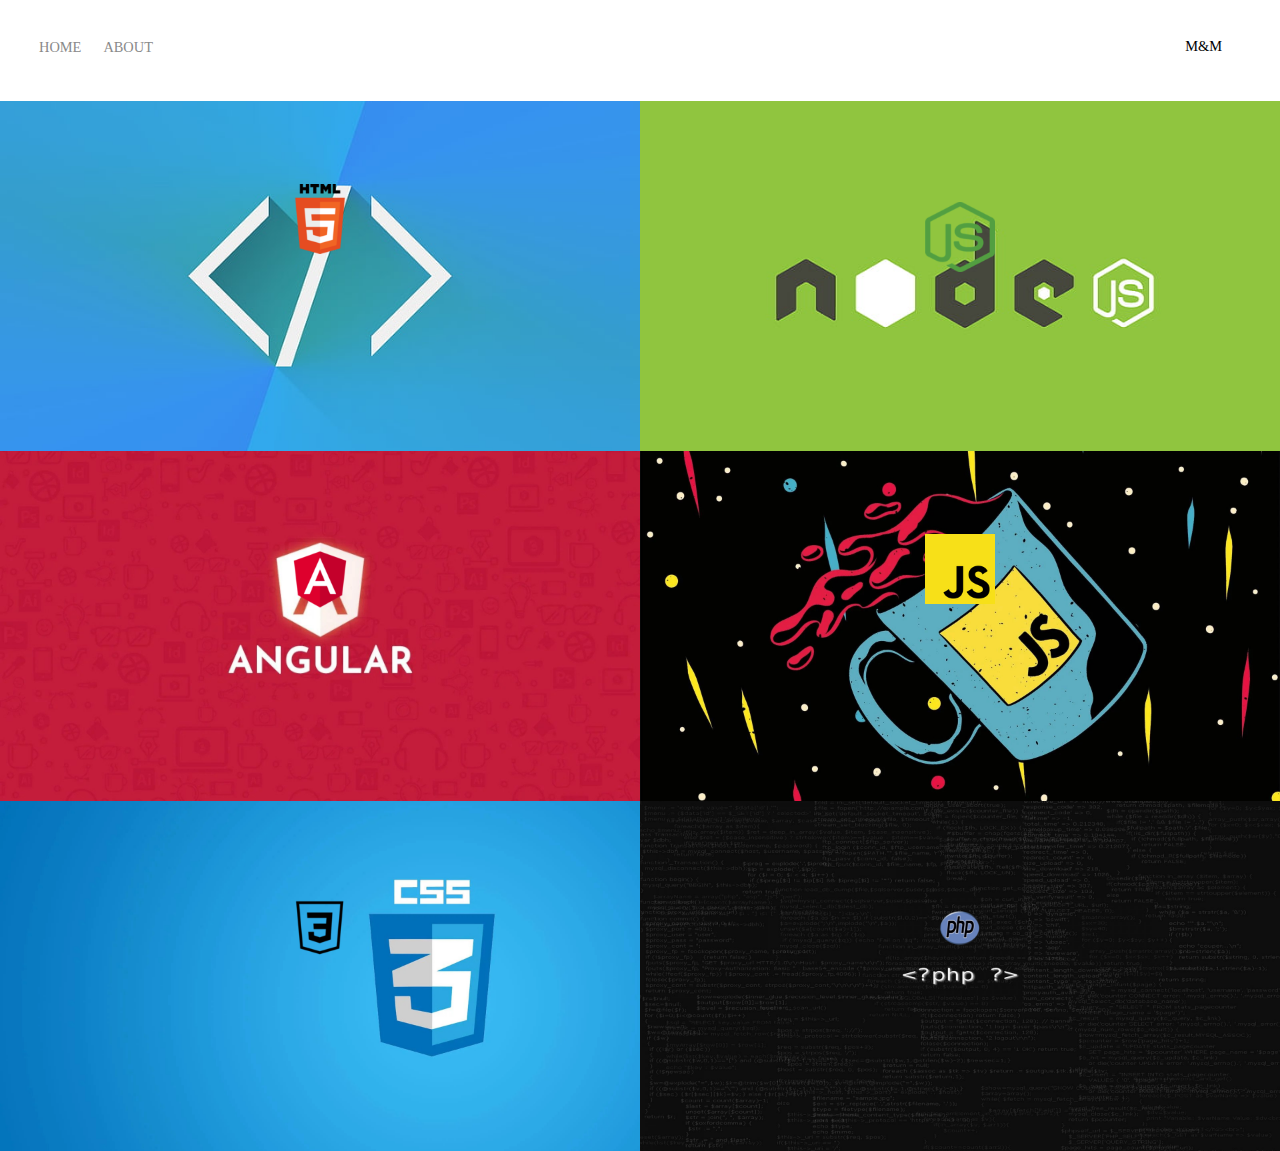
<file: index.html>
<!DOCTYPE html>
<html lang="en">
  <head>
    <meta charset="UTF-8" />
    <meta http-equiv="X-UA-Compatible" content="IE=edge" />
    <meta name="viewport" content="width=device-width, initial-scale=1.0" />
    <title>Document</title>
    <link rel="stylesheet" href="stylesheet.css" />
  </head>
  <body>
    <div class="conatainer">
      <div class="nav-wrapper">
        <div class="left-side">
          <div class="nav-link-wrapper">
            <a href="index.html">Home</a>
          </div>
          <div class="nav-link-wrapper">
            <a href="about.html">About</a>
          </div>
        </div>
        <div class="left-side">
          <div class="brand">
            <div>M&M</div>
          </div>
        </div>
      </div>
      <div class="content-wrapper">
        <div class="items-wrapper">
          <div class="item-wrapper">
            <div
              class="img-background"
              style="background-image: url(images/html-wallpaper.jpg)"
            ></div>
            <div class="img-text-wrapper">
              <div class="logo-wrapper">
                <img src="images/html-logo.png" alt="HTML logo" />
              </div>
              <div class="subtitle">
                The HyperText Markup Language or HTML is the standard markup
                language for documents designed to be displayed in a web
                browser. It can be assisted by technologies such as Cascading
                Style Sheets and scripting languages such as JavaScript
              </div>
            </div>
          </div>
          <div class="item-wrapper">
            <div
              class="img-background"
              style="background-image: url(images/node-js-wallpaper.jpg)"
            ></div>
            <div class="img-text-wrapper">
              <div class="logo-wrapper">
                <img src="images/Nod-js-logo.png" alt="Node Js Logo " />
              </div>
              <div class="subtitle">
                Node.js is an open-source, cross-platform, back-end JavaScript
                runtime environment that runs on the V8 engine and executes
                JavaScript code outside a web browser.
              </div>
            </div>
          </div>
          <div class="item-wrapper">
            <div
              class="img-background"
              style="background-image: url(images/Angular-wallpaper.jpg)"
            ></div>
            <div class="img-text-wrapper">
              <div class="logo-wrapper">
                <img src="images/Angular-logo.png" alt="Angular Logo" />
              </div>
              <div class="subtitle">
                Angular is a TypeScript-based free and open-source web
                application framework led by the Angular Team at Google and by a
                community of individuals and corporations. Angular is a complete
                rewrite from the same team that built AngularJS
              </div>
            </div>
          </div>
          <div class="item-wrapper">
            <div
              class="img-background"
              style="background-image: url(images/Js-wallpaper.jpg)"
            ></div>
            <div class="img-text-wrapper">
              <div class="logo-wrapper">
                <img src="images/Js Logo.png" alt="Javscript logo" />
              </div>
              <div class="subtitle">
                JavaScript, often abbreviated JS, is a programming language that
                is one of the core technologies of the World Wide Web, alongside
                HTML and CSS. Over 97% of websites use JavaScript on the client
                side for web page behavior, often incorporating third-party
                librariest
              </div>
            </div>
          </div>
          <div class="item-wrapper">
            <div
              class="img-background"
              style="background-image: url(images/CSS-Wallpaper.jpg)"
            ></div>
            <div class="img-text-wrapper">
              <div class="logo-wrapper">
                <img src="images/CSS-logo.png" alt="Css Logo" />
              </div>
              <div class="subtitle">
                Cascading Style Sheets is a style sheet language used for
                describing the presentation of a document written in a markup
                language such as HTML. CSS is a cornerstone technology of the
                World Wide Web, alongside HTML and JavaScript.
              </div>
            </div>
          </div>
          <div class="item-wrapper">
            <div
              class="img-background"
              style="background-image: url(images/PHP\ -wallpaper.jpg)"
            ></div>
            <div class="img-text-wrapper">
              <div class="logo-wrapper">
                <img src="images/php-logo (1).png" alt="PHP Logo" />
              </div>
              <div class="subtitle">
                PHP is a general-purpose scripting language geared toward web
                development. It was originally created by Danish-Canadian
                programmer Rasmus Lerdorf in 1994. The PHP reference
                implementation is now produced by The PHP Group
              </div>
            </div>
          </div>
        </div>
      </div>
    </div>
  </body>
  <script>
    const portfolioitems = document.querySelectorAll(".item-wrapper");
    portfolioitems.forEach((portfolioitem) => {
      portfolioitem.addEventListener("mouseover", () => {
        portfolioitem.childNodes[1].classList.add("img-darken");
      });
      portfolioitem.addEventListener("mouseout", () => {
        portfolioitem.childNodes[1].classList.remove("img-darken");
      });
    });
  </script>
</html>
</file>
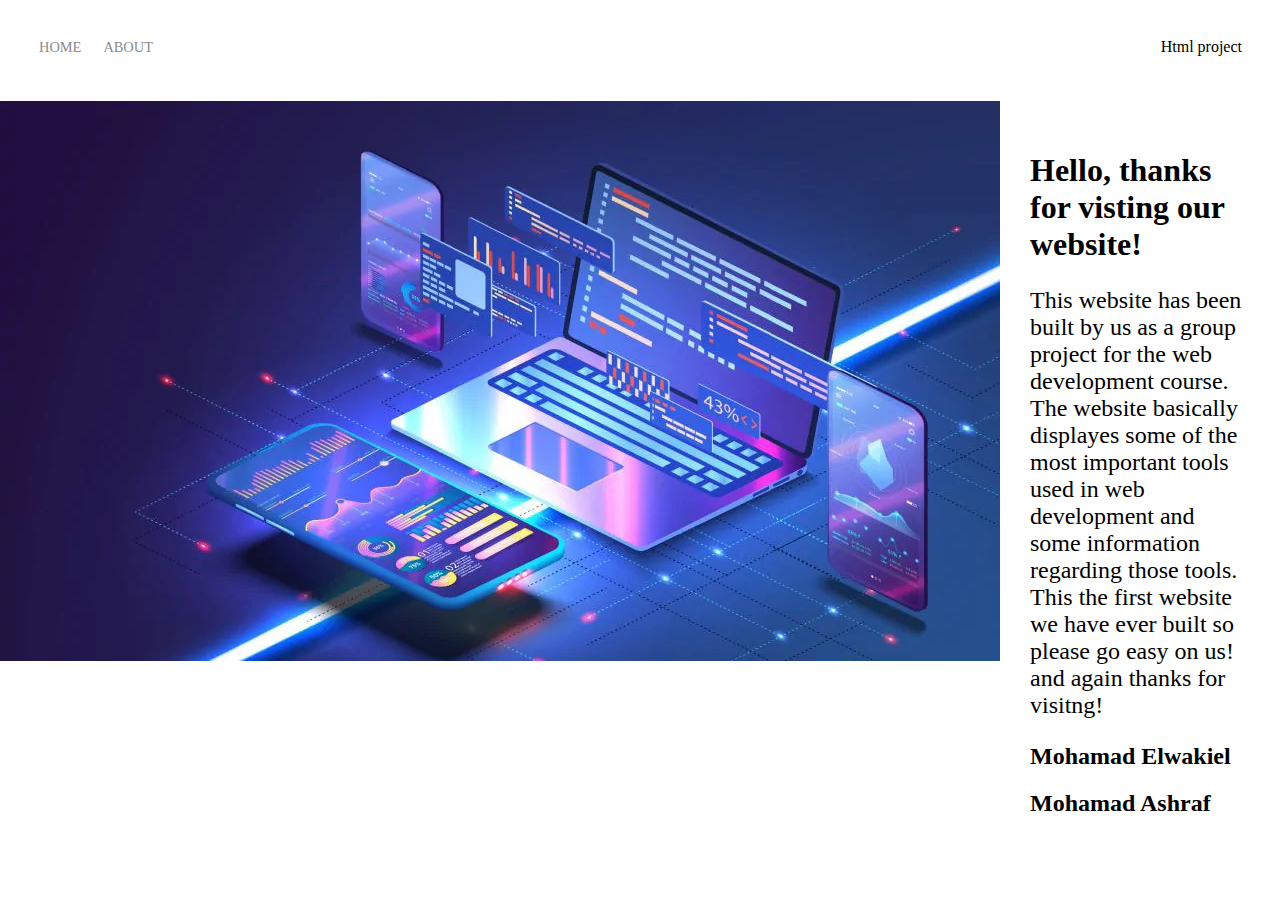
<file: about.html>
<!DOCTYPE html>
<html lang="en">
  <head>
    <meta charset="UTF-8" />
    <meta http-equiv="X-UA-Compatible" content="IE=edge" />
    <meta name="viewport" content="width=device-width, initial-scale=1.0" />
    <title>Document</title>
    <link rel="stylesheet" href="stylesheet.css" />
  </head>
  <body>
    <div class="conatainer">
      <div class="nav-wrapper">
        <div class="left-side">
          <div class="nav-link-wrapper">
            <a href="index.html">Home</a>
          </div>
          <div class="nav-link-wrapper">
            <a href="about.html">About</a>
          </div>
        </div>
        <div class="lef-side">
          <div class="brand">
            <div>Html project</div>
          </div>
        </div>
      </div>
      <div class="content-wrapper">
        <div class="about-us-page">
          <div class="about-us-image-wrapper">
            <img src="images/Web-development.jpg" alt="Profile picture" />
          </div>
          <div class="profile-content-wrapper">
            <h1>Hello, thanks for visting our website!</h1>
            <p>
              This website has been built by us as a group project for the web
              development course. The website basically displayes some of the
              most important tools used in web development and some information
              regarding those tools. This the first website we have ever built
              so please go easy on us! and again thanks for visitng!
            </p>
            <h2>Mohamad Elwakiel</h2>
            <h2>Mohamad Ashraf</h2>
          </div>
        </div>
      </div>
    </div>
  </body>
</html>
</file>
<file: stylesheet.css>
/* Main Styles*/
body{
    margin: 0px;

}

.comtainer{
    display: grid;
    grid-template-columns: 1fr;
}
/* Nav Styles*/
.nav-wrapper{
    display: flex;
    justify-content: space-between;
    padding: 38px;
}

.left-side{
    display: flex;
   
}

.nav-wrapper > .left-side > div{
    margin-right: 20px;
    font-size: 0.9em;
    text-transform: uppercase;
}

.nav-link-wrapper{
    height: 23px;
    border: 1px solid transparent;
    transition: border-bottom 0.5s;
}

.nav-link-wrapper a {
    color: #8a8a8a;
    text-decoration: none;
    transition: color 0.5s;
}

.nav-link-wrapper:hover{
    border-bottom: 1px solid black;
}

.nav-link-wrapper a:hover{
    color: black;
}

.img-background{
    
    height: 350px;
    width: 100%;
    background-size: cover;
    background-position: center;
    background-repeat: no-repeat;
}

.items-wrapper{
    display: grid;
    grid-template-columns: 1fr 1fr;
}

.item-wrapper{
    position: relative;
}

.img-text-wrapper{
    position: absolute;
    top: 0;
    display: flex;
    flex-direction: column;
    justify-content: center;
    align-items: center;
    height: 100%;
    text-align: center;
    padding-left: 100px;
    padding-right: 100px;
}

.logo-wrapper img{
    width: 70%;
    margin-bottom: 20px;
}

.img-text-wrapper .subtitle{
    transition: 1s;
    font-weight: 600;
   color: transparent;
}
.img-text-wrapper:hover .subtitle{
    font-weight: 600;
    color: lightseagreen;
}

.img-darken{
    transition: 1s;
    filter: brightness(10%);
}

/* About page */

.about-us-page{
    display: grid;
    grid-template-columns: 1fr 1fr;
}
.about-us-image-wrapper{
    width: 100%;
}

.profile-content-wrapper{
    padding: 30px;
}

.profile-content-wrapper h1{
    font: 800;

}

.profile-content-wrapper p{
    font: 300;
    font-size: x-large;
}
</file>
